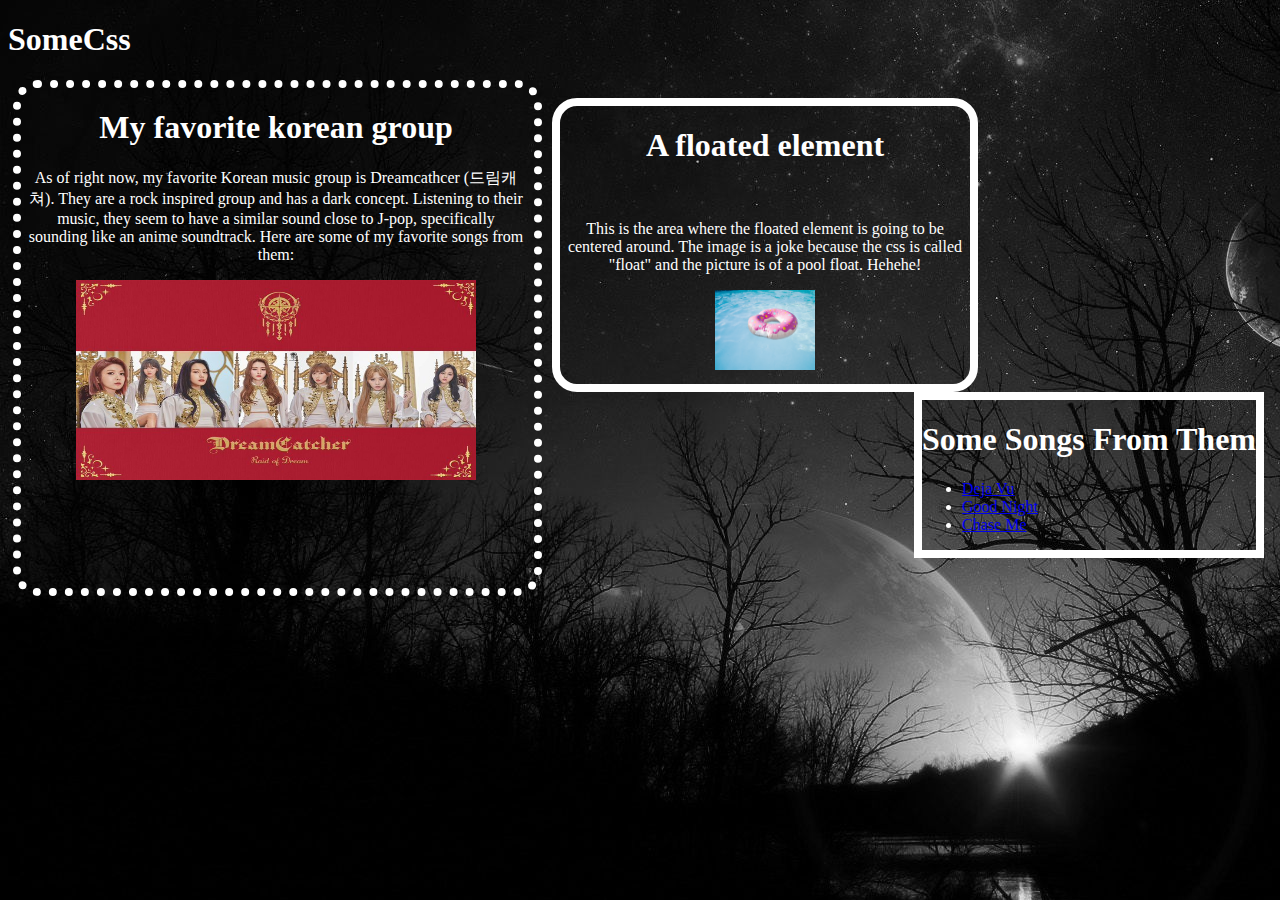
<file: someCss.html>
<!DOCTYPE html>
<!DOCTYPE html>
<html>
<div>
	<head>
	<title>some Css</title>
	<link rel="stylesheet" type="text/css" href="anExternal.css">
	</head>
</div>

<body>
	<div id="Title">
		<h1>SomeCss</h1>
	</div>

	<div id="Header_2">
		<h1>My favorite korean group</h1>
		<p>
			As of right now, my favorite Korean music group is Dreamcathcer (드림캐쳐). They are a rock inspired group and has a dark concept. Listening to their music, they seem to have a similar sound close to J-pop, specifically sounding like an anime soundtrack. Here are some of my favorite songs from them:
		</p>
		<img src="DREAMCATCHERs-Kings-Raid.jpeg" width="400px" height="200px">
		
	</div><br>	

	<div id="Header_1">
		<h1>A floated element</h1> <br>
		<p>
			This is the area where the floated element is going to be centered around. The image is a joke because the css is called "float" and the picture is of a pool float. Hehehe!
		</p>
		<img src="float.jpg" width="100px" height="80px">
	</div> <br>

	<div id="Songs">
		<h1>Some Songs From Them</h1>
		<ul>
			<li><a href="https://www.youtube.com/watch?v=W761DtH1oRg">Deja Vu</a></li>
			<li><a href="https://www.youtube.com/watch?v=Lxfl8LRab_I">Good Night</a></li>
			<li><a href="https://www.youtube.com/watch?v=zihoyz0u_cs">Chase Me</a></li>
		</ul>
	</div>



	

</body>
</html>
</file>
<file: anExternal.css>
#Header_1{
	text-align: center;
	width: 400px;
	border: solid 8px white;
	margin-top: auto;
	margin-bottom: auto;
	padding-bottom: 10px;
	padding-right: 5px;
	padding-left: 5px;
	border-radius: 25px;
	float: left;
}

body {
	background-image: url('dark.jpg');
}

p{
	text-shadow: 5px;
}

#Header_2{
	border: dotted 8px white;
	border-radius: 25px;
	float: left;
	margin-right: 10px;
	margin-left: 5px;
	width: 500px;
	height: 500px;
	padding-right: 8px;
	padding-left: 5px;
	text-align: center;
}

#Title {
	margin-left: auto;
	margin-right: auto;
}

div {
	color: white;
}

#Songs {
	border: solid 8px;
	float: right;
	margin-left: 10px;
	margin-right: 8px;
}
</file>
